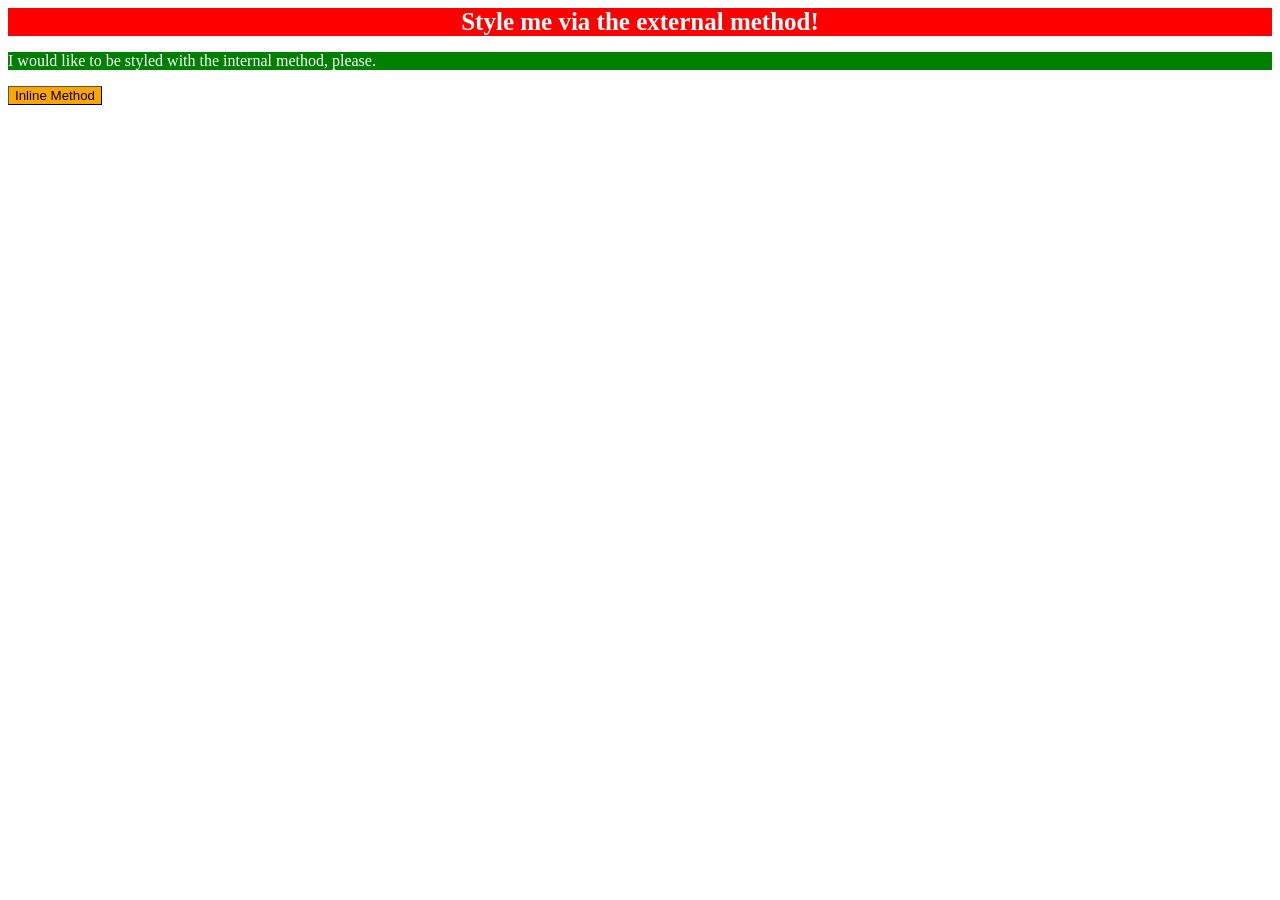
<file: foundations/intro-to-css/01-css-methods/index.html>
<!DOCTYPE html>
<html lang="en">
  <head>
    <meta charset="UTF-8">
    <meta http-equiv="X-UA-Compatible" content="IE=edge">
    <meta name="viewport" content="width=device-width, initial-scale=1.0">
    <title>Methods for Adding CSS</title>
    <link rel="stylesheet" href="style.css">
    <style>
      p{
        background-color: green;
        color: white;
        text-align: left;
      }
    </style>
  </head>
  <body>
    <div>Style me via the external method!</div>
    <p>I would like to be styled with the internal method, please.</p>
    <button style="background-color: orange; border-width: 1px;">Inline Method</button>
  </body>
</html>
</file>
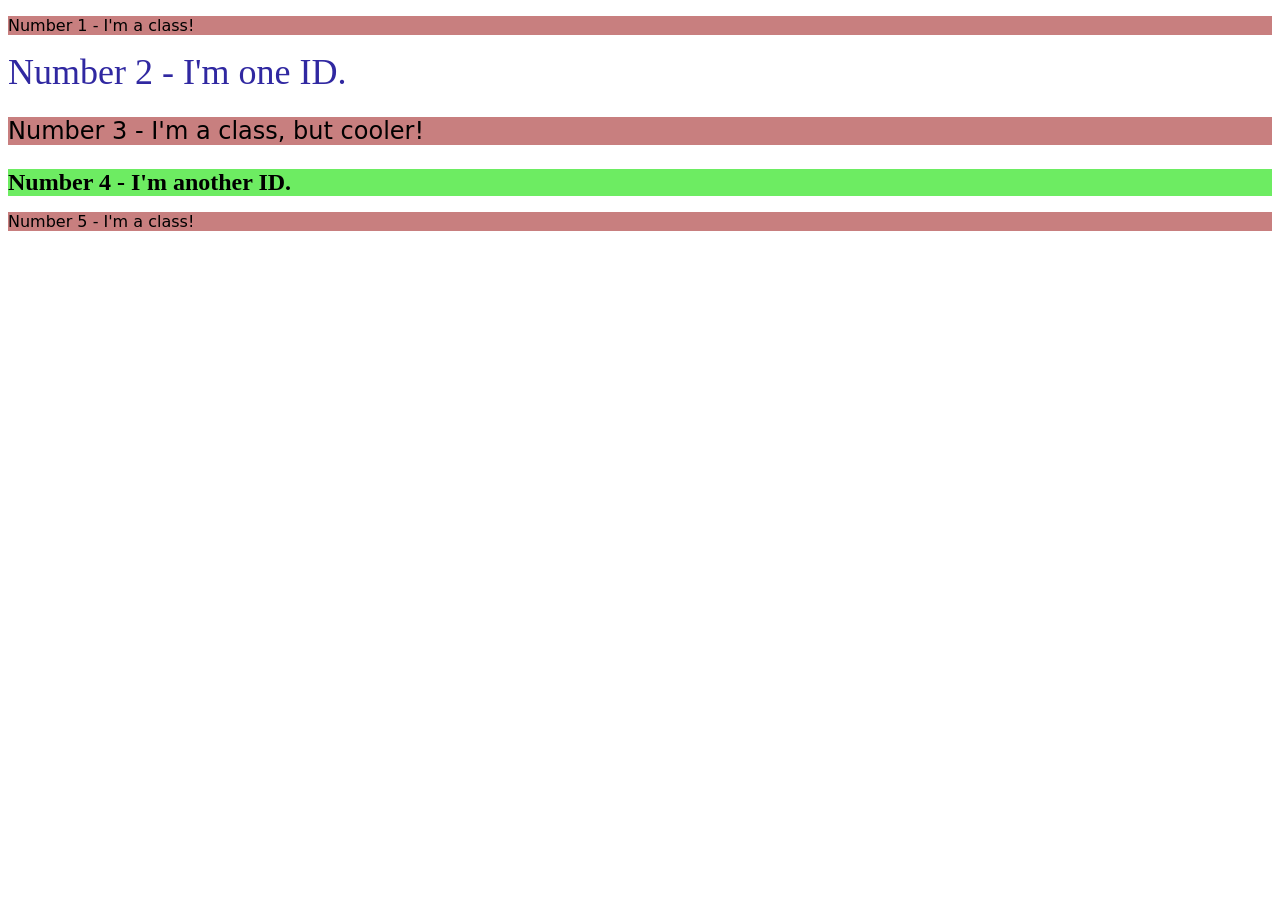
<file: foundations/intro-to-css/02-class-id-selectors/index.html>
<!DOCTYPE html>
<html lang="en">
  <head>
    <meta charset="UTF-8">
    <meta http-equiv="X-UA-Compatible" content="IE=edge">
    <meta name="viewport" content="width=device-width, initial-scale=1.0">
    <title>Class and ID Selectors</title>
    <link rel="stylesheet" href="style.css">
  </head>
  <body>
    <p class="odd">Number 1 - I'm a class!</p>
    <div id="bluetxtlargest">Number 2 - I'm one ID.</div>
    <p class="odd large" >Number 3 - I'm a class, but cooler!</p>
    <div class="large" id="greenbkgrnd">Number 4 - I'm another ID.</div>
    <p class="odd">Number 5 - I'm a class!</p>
  </body>
</html>
</file>
<file: foundations/intro-to-css/01-css-methods/style.css>
div{
    background-color: red;
    text-align: center;
    /* font: bolder 25px; */
    font-weight: bold;
    font-size: 25px;
    color: white;
}
</file>
<file: foundations/intro-to-css/02-class-id-selectors/style.css>
/* Add CSS Styling */
.odd{
    background-color: rgb(200, 127, 127);
    font-family: "Verdana", "DejaVu Sans", sans-serif;
    
}
.large{
    font-size: 24px;
}
#bluetxtlargest{
    color: rgb(48, 40, 161);
    font-size: 36px;
}
#greenbkgrnd{
    background-color: rgb(109, 236, 98);
    font-weight: bold;
}
</file>
